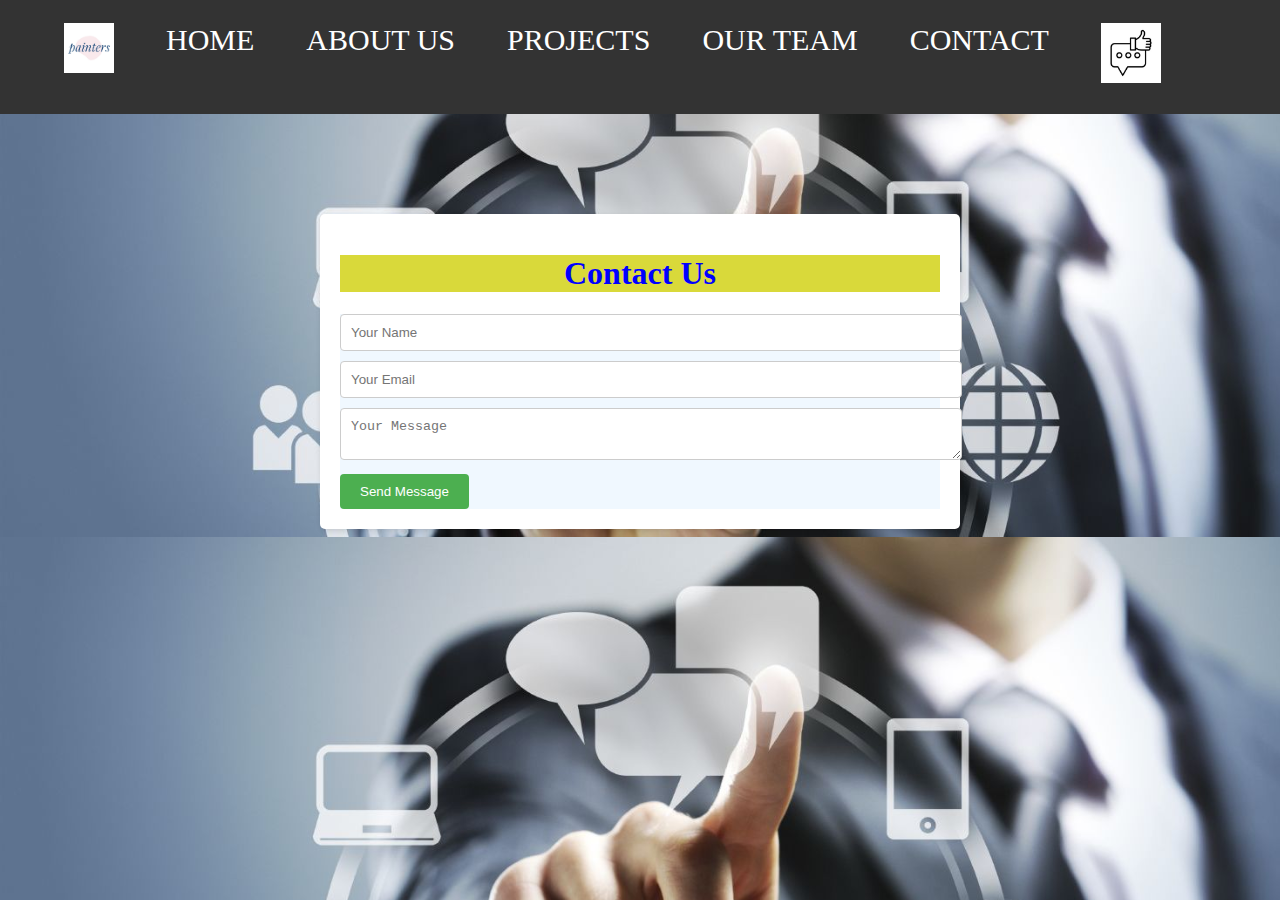
<file: CONTACT.html>
<!DOCTYPE html>
<html>
    <head>
        <title> CONTACT</title>
        <link rel="stylesheet" href="css.css">
    </head>
    <br><br>
            <ul>
                <li> <a href="C:\Users\anwar\Desktop\UEL\FWT semester 2 year1 Sonia Jimmy\websites\sa\index.html"><img src="logo.jpeg" height="50px" width="auto"></a></li>
                <li> <a href="C:\Users\anwar\Desktop\UEL\FWT semester 2 year1 Sonia Jimmy\websites\sa\index.html" target="_self"> HOME</a></li>
                <li> <a href="C:\Users\anwar\Desktop\UEL\FWT semester 2 year1 Sonia Jimmy\websites\sa\ABOUT US.html" target="_self">ABOUT US</a></li>
                <li> <a href="C:\Users\anwar\Desktop\UEL\FWT semester 2 year1 Sonia Jimmy\websites\sa\PROJECTS.html">PROJECTS</a></li>
                <li> <a href="C:\Users\anwar\Desktop\UEL\FWT semester 2 year1 Sonia Jimmy\websites\sa\OUR TEAM.html" target="_self">OUR TEAM</a></li>
                <li> <a href="C:\Users\anwar\Desktop\UEL\FWT semester 2 year1 Sonia Jimmy\websites\sa\CONTACT.html"target="_self">CONTACT </a></li>
                <li> <a href="C:\Users\anwar\Desktop\UEL\FWT semester 2 year1 Sonia Jimmy\websites\sa\FEEDBACK.html"target="_blank"><img src="FEEDBACK.jpg" height="60px" width="auto"></a></li>
            </ul>
<body>
  <div class="container">
    <h1>Contact Us</h1>
    <form>
      <input type="text" name="name" placeholder="Your Name">
      <input type="email" name="email" placeholder="Your Email">
      <textarea name="message" placeholder="Your Message"></textarea>
      <input type="submit" onclick="alert('We will soonly get in touch')" value="Send Message">
    </form>
  </div>
</body>
</html>
</file>
<file: css.css>
body{
    background-image: url(contactus.jpg);
    background-size: cover;
}
a{
    font-size: 30px;
}
h1{
    color: blue;
    background-color: rgb(217, 217, 58);
    text-align: center;
}
a:hover{
    background-color: black;
}
a:active{
    background-color: aqua;
}
a:visited{
    background-color: blue;
}
a:active{
    background-color: brown;
} a,p{
    font-size: 30px;
}
ul{ 
        font-size: 30px;
        margin-top: -45px;
        margin-left:-10px;
        margin-right:-10px;
        list-style-type: none;
        overflow: hidden;
        background-color: #333;
    }
    li {
  float: left;
  margin: 10px;
  padding: -10px
}
   
    li a{
        display: block;
        color: white;
        text-align: center;
        padding: 14px 16px;
        text-decoration: none;
    }
   li a:active{
            color:chartreuse;
    }
    li a:hover{
        background-color: #111;
        text-decoration: none;
    }
  
  .container {
    max-width: 600px;
    margin: 0 auto;
    padding: 20px;
    background-color: #fff;
    margin-top: 100px;
    border-radius: 5px;
    box-shadow: 0 2px 5px rgba(0, 0, 0, 0.1);
  }
  
  h1 {
    text-align: center;
  }
  
  form {
    margin-top: 20px;
    font-family: Arial, sans-serif;
    background-color: aliceblue;
    margin: 0;
    padding: 0;
  }
  
  input[type="text"],
  input[type="email"],
  textarea {
    width: 100%;
    padding: 10px;
    margin-bottom: 10px;
    border: 1px solid #ccc;
    border-radius: 4px;
    resize: vertical;
  }
  
  input[type="submit"] {
    background-color: #4caf50;
    color: #fff;
    border: none;
    padding: 10px 20px;
    cursor: pointer;
    border-radius: 4px;
  }
  
  input[type="submit"]:hover {
    background-color: #45a049;
  }
  
  @media screen and (max-width: 480px) {
    .container {
      margin-top: 50px;
    }
  }
</file>
